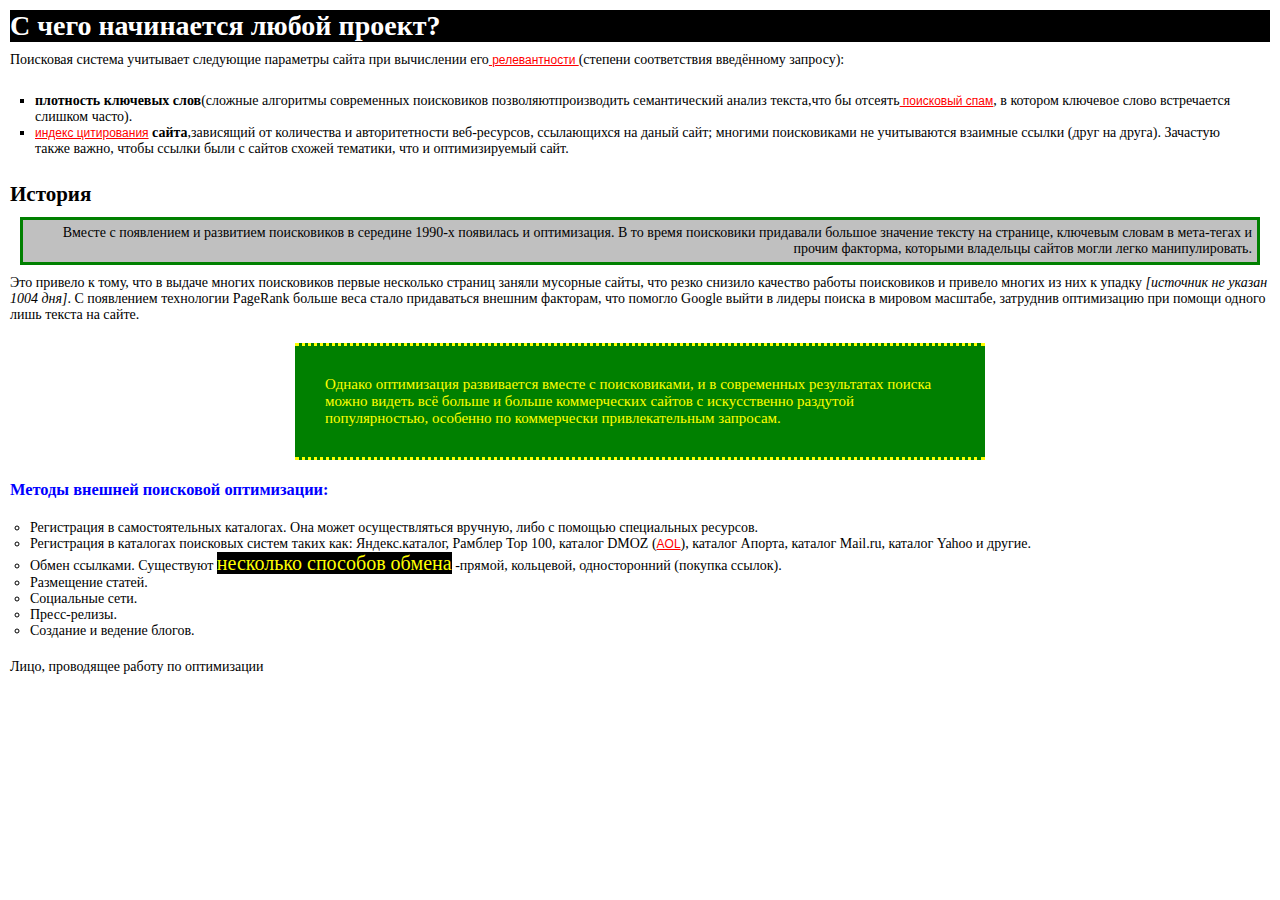
<file: css/index.html>
<!DOCTYPE html PUBLIC "-//W3C//DTD XHTML 1.0 Strict//EN" "http://www.w3.org/TR/xhtml1/DTD/xhtml1-strict.dtd">
<html xmlns="http://www.w3.org/1999/xhtml">
<head>
<meta http-equiv="Content-Type" content="text/html; charset=utf-8" />
<title>Index</title>
<link rel="stylesheet" type="text/css" href="styles/styles.css" />
</head><!DOCTYPE html PUBLIC "-//W3C//DTD XHTML 1.0 Strict//EN" "http://www.w3.org/TR/xhtml1/DTD/xhtml1-strict.dtd">
<html xmlns="http://www.w3.org/1999/xhtml" xmlns="http://www.w3.org/1999/html">
<head>
    <meta http-equiv="Content-Type" content="text/html; charset=utf-8" />
    <title>Index</title>
    <link rel="stylesheet" type="text/css" href="styles/styles.css" />
</head>

<body>
<div class="wrapper">
    <h1>С чего начинается любой проект? </h1>
    <p>Поисковая система учитывает следующие параметры сайта при вычислении его<a href="URL"> релевантности </a>
        (степени соответствия введённому запросу):</p>
    <ul class="square">
        <li><span class="black">плотность ключевых слов</span>(сложные алгоритмы современных поисковиков
            позволяютпроизводить семантический анализ текста,что бы отсеять<a href="URL"> поисковый спам</a>,
            в котором ключевое слово встречается слишком часто).
        </li>
        <li><a href="URL">индекс цитирования</a> <span class="black">сайта</span>,зависящий от количества и
            авторитетности веб-ресурсов, ссылающихся на даный сайт; многими поисковиками не учитываются взаимные ссылки (друг на друга).
            Зачастую также важно, чтобы ссылки были с сайтов схожей тематики, что и оптимизируемый сайт.
        </li>
    </ul>
    <h2>История</h2>
    <p class="green">
        Вместе с появлением и развитием поисковиков в середине 1990-х появилась и оптимизация.
        В то время поисковики придавали большое значение тексту на странице, ключевым словам в мета-тегах и прочим факторма,
        которыми владельцы сайтов могли легко манипулировать.
    </p>
    <p>
        Это привело к тому, что в выдаче многих поисковиков первые несколько страниц заняли мусорные сайты,
        что резко снизило качество работы поисковиков и привело многих из них к упадку <i>[источник не указан 1004 дня]</i>.
        С появлением технологии PageRank больше веса стало придаваться внешним факторам, что помогло Google выйти в лидеры поиска в мировом масштабе,
        затруднив оптимизацию при помощи одного лишь текста на сайте.
    </p>
    <p class="center_green">
        Однако оптимизация развивается вместе с поисковиками, и в современных результатах поиска можно видеть всё больше и больше коммерческих сайтов
        с искусственно раздутой популярностью, особенно по коммерчески привлекательным запросам.
    </p>
    <h3 class="blu">Методы внешней поисковой оптимизации:</h3>
    <ul class="circle">
        <li>Регистрация в самостоятельных каталогах. Она может осуществляться вручную, либо с помощью специальных ресурсов. </li>
        <li>Регистрация в каталогах поисковых систем таких как: Яндекс.каталог, Рамблер Тор 100, каталог DMOZ (<a  href="URL">AOL</a>), каталог Апорта, каталог Mail.ru, каталог Yahoo и другие.</li>
        <li>Обмен ссылками. Существуют <span class="black2">несколько способов обмена</span> -прямой, кольцевой, односторонний (покупка ссылок). </li>
        <li>Размещение статей. </li>
        <li>Социальные сети. </li>
        <li>Пресс-релизы. </li>
        <li>Создание и ведение блогов. </li>
    </ul>

    <p>Лицо, проводящее работу по оптимизации</p>
</div>
</body>
</html>
</file>
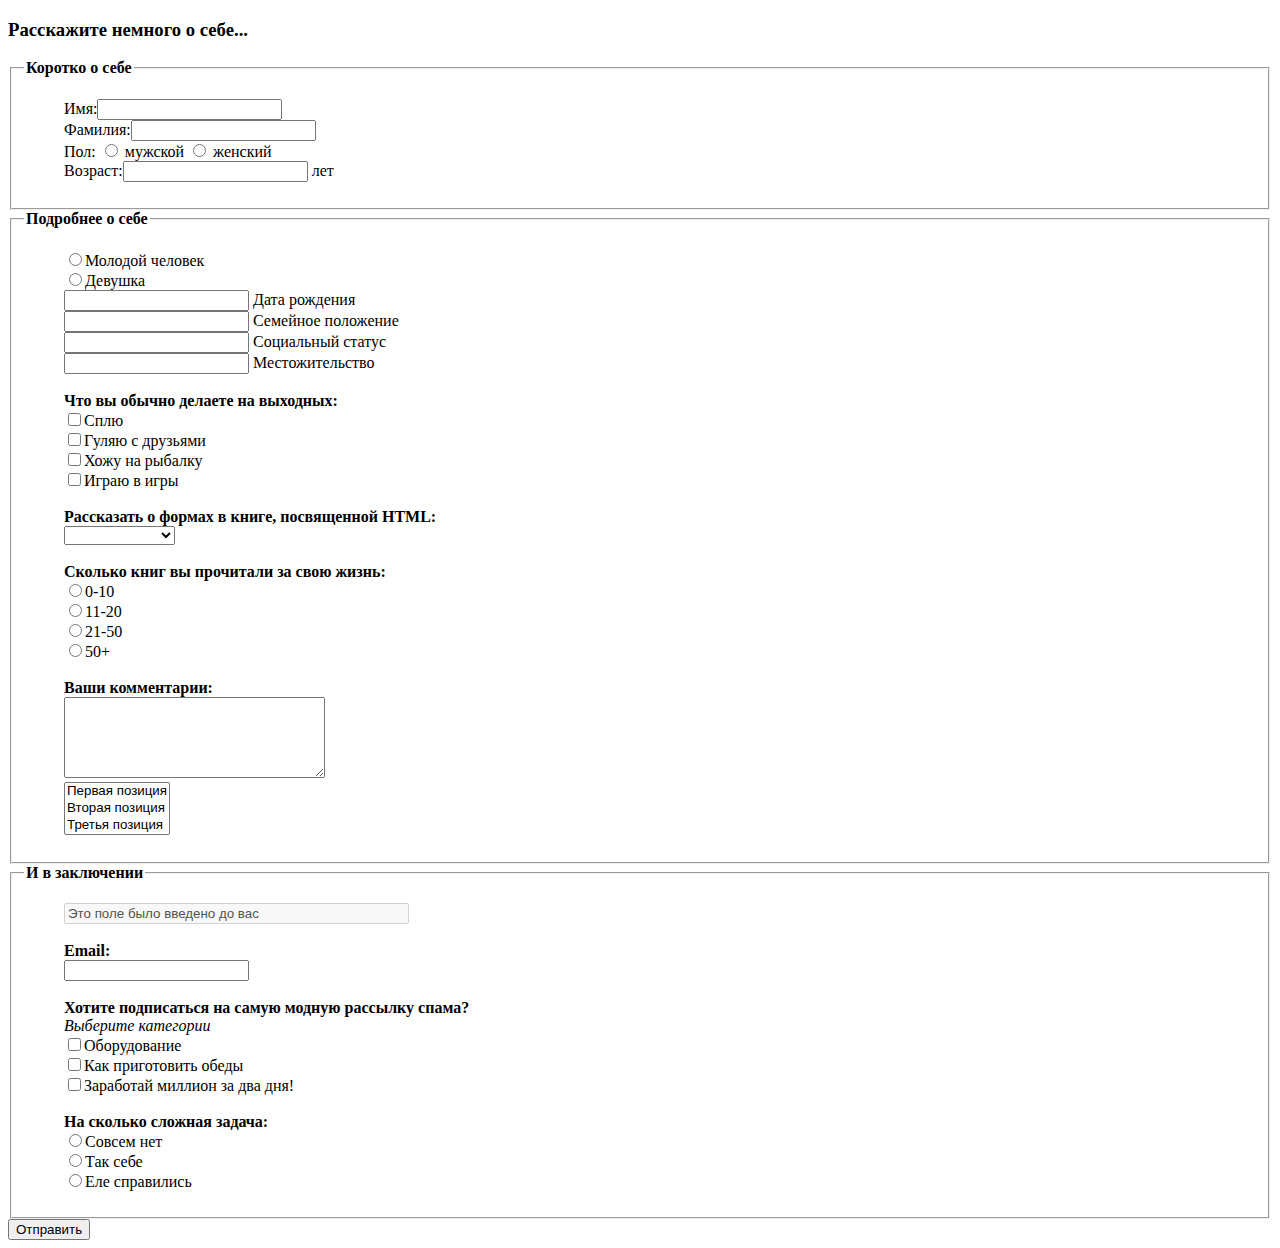
<file: forma.html>
<!DOCTYPE HTML PUBLIC "-//W3C//DTD HTML 4.01 Transitional//EN"
        "http://www.w3.org/TR/html4/loose.dtd">
<html>
<head>
    <meta http-equiv="Content-type" content="text/html; charset=utf-8">
    <title></title>
    <style> ul {
        list-style: none;} </style>

</head>
<body>
<h3>Расскажите немного о себе...</h3>
<form action="url" method="get">
<fieldset>
    <legend><b>Коротко о себе</b></legend>

    <ul>
        <li>Имя:<input type="text"></li>
        <li>Фамилия:<input type="text"></li>
        <li>Пол: <input type="radio" name="pol" value="p1"> мужской
                 <input type="radio" name="pol" value="p2"> женский </li>
        <li>Возраст:<input type="text"> лет</li>
    </ul>
</fieldset>

    <fieldset>
        <legend><b>Подробнее о себе</b></legend>
        <ul>
            <li><input type="radio" name="sex" value="s1">Молодой человек <br>
                <input type="radio" name="sex" value="s2">Девушка
            </li>
            <li><input type="text"> Дата рождения</li>
            <li><input type="text"> Семейное положение</li>
            <li><input type="text"> Социальный статус</li>
            <li><input type="text"> Местожительство</li>

            <br><b>Что вы обычно делаете на выходных:</b>
            <li>
                <input type="checkbox" name="play" value="c1">Сплю <br>
                <input type="checkbox" name="play" value="c2">Гуляю с друзьями <br>
                <input type="checkbox" name="play" value="c3">Хожу на рыбалку <br>
                <input type="checkbox" name="play" value="c4">Играю в игры
            </li>
            <br><b>Рассказать о формах в книге, посвященной HTML:</b>
            <li><select size="1">
                <option disabled="disabled">Site frequency: </option>
                </select>
            </li>
            <br><b>Сколько книг вы прочитали за свою жизнь:</b>
            <li>
                <input type="radio" name="book" value="b1">0-10<br>
                <input type="radio" name="book" value="b2">11-20<br>
                <input type="radio" name="book" value="b3">21-50<br>
                <input type="radio" name="book" value="b3">50+
            </li>
            <br><b>Ваши комментарии:</b>
            <li><textarea rows="5" cols="30"> </textarea></li>
            <li>
                <select size="3">
                <option>Первая позиция </option>
                <option>Вторая позиция </option>
                <option>Третья позиция </option>
                </select>
            </li>
        </ul>
    </fieldset>
    <fieldset>
        <legend><b>И в заключении</b></legend>
        <ul>
            <li><input type="text" disabled="disabled" value="Это поле было введено до вас" size="40"></li>
            <br><b>Email:</b>
            <li><input type="text"></li>
            <br><b>Хотите подписаться на самую модную рассылку спама?</b><br>
            <i>Выберите категории</i>
            <li>
                <input type="checkbox" name="spam" value="s1">Оборудование<br>
                <input type="checkbox" name="spam" value="s2">Как приготовить обеды<br>
                <input type="checkbox" name="spam" value="s3">Заработай миллион за два дня!
            </li>
            <br><b>На сколько сложная задача:</b>
            <li>
                <input type="radio" name="work" value="w1">Совсем нет<br>
                <input type="radio" name="work" value="w2">Так себе <br>
                <input type="radio" name="work" value="w3">Еле справились
            </li>
        </ul>
    </fieldset>
    <button>Отправить</button>
</form>

</body>
</html>
</file>
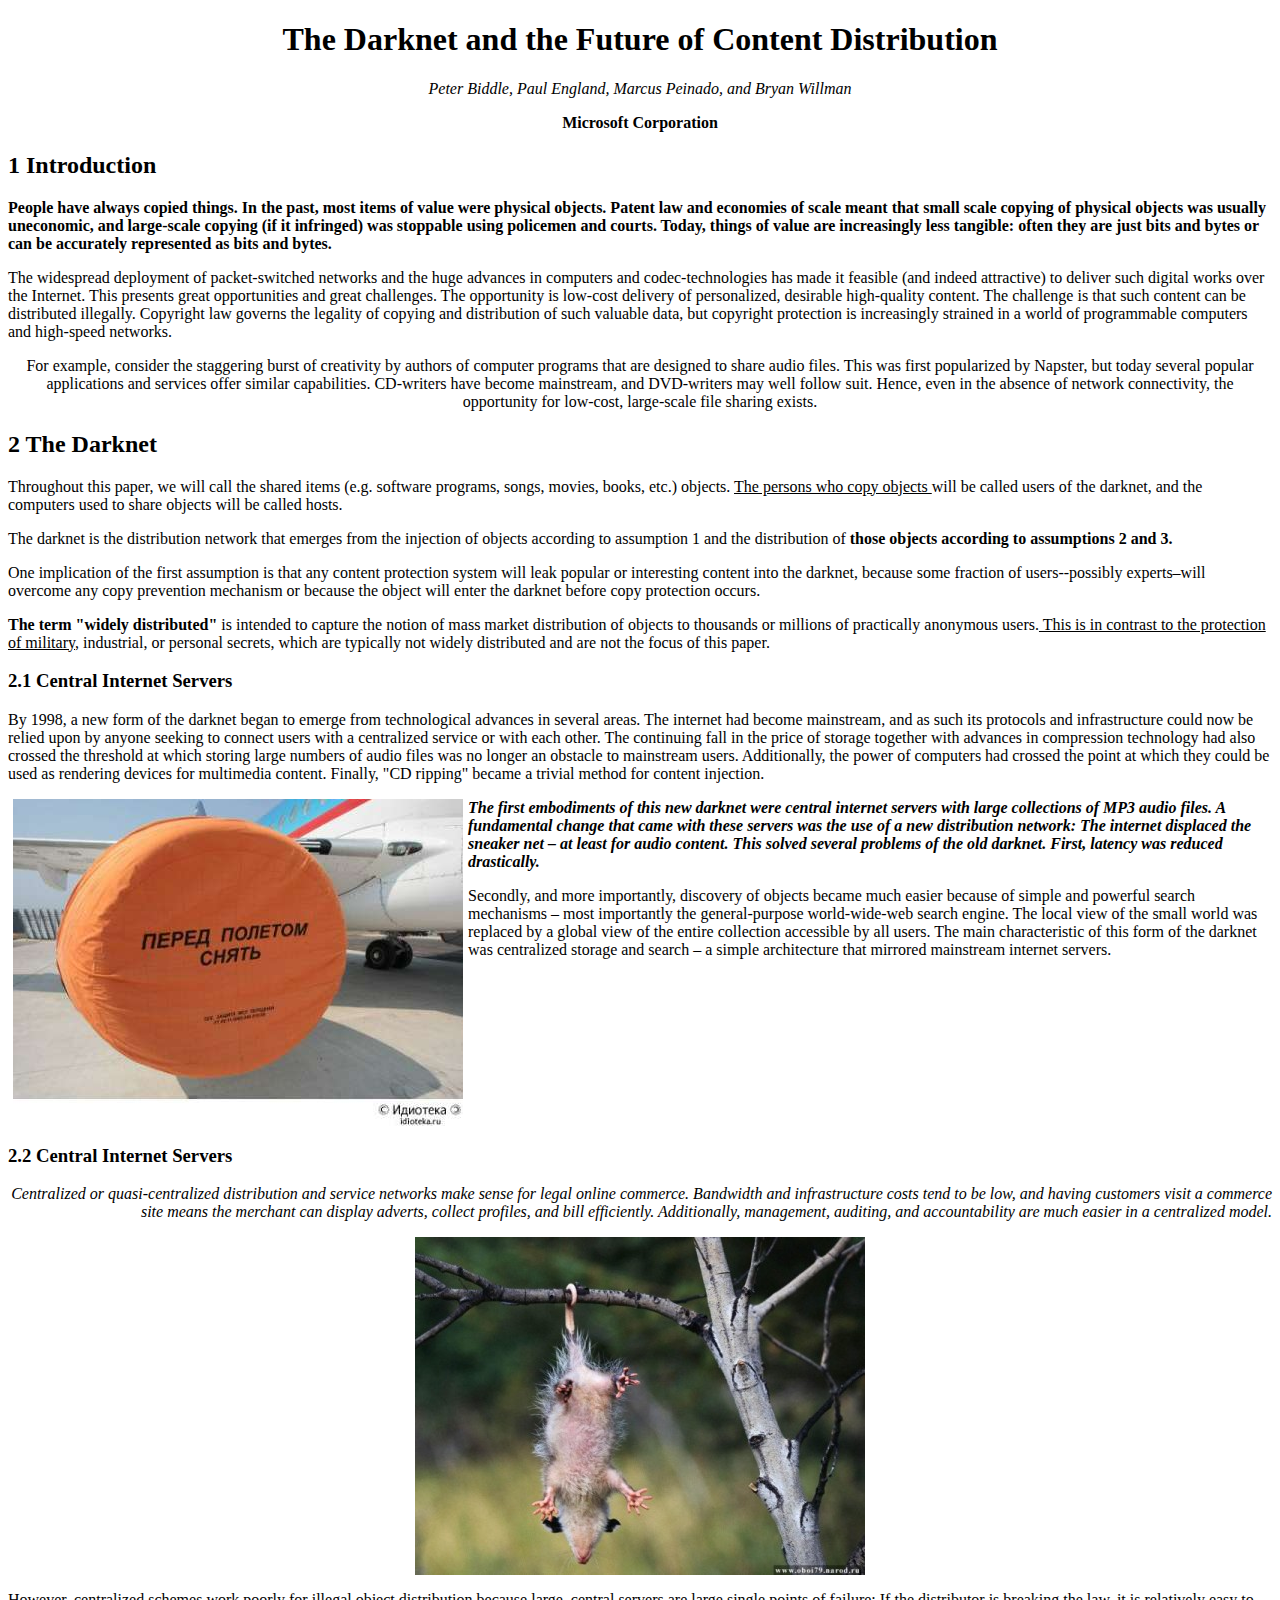
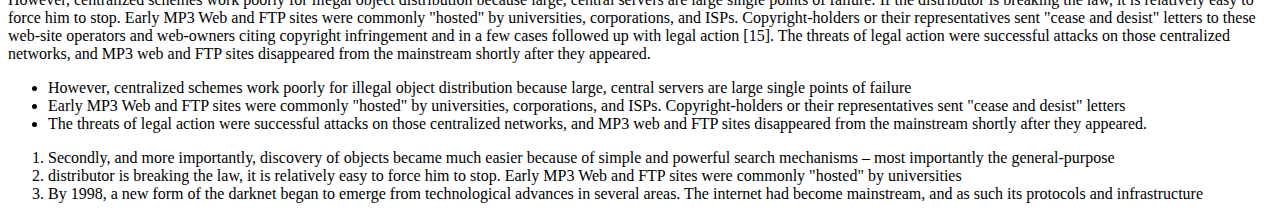
<file: list.html>
<!DOCTYPE HTML PUBLIC "-//W3C//DTD HTML 4.01 Transitional//EN"
        "http://www.w3.org/TR/html4/loose.dtd">
<html xmlns="http://www.w3.org/1999/html" xmlns="http://www.w3.org/1999/html" xmlns="http://www.w3.org/1999/html"
      xmlns="http://www.w3.org/1999/html">
<head>
    <title>Domashka_1_html-tags-semantic_1</title>
</head>
<body>
<div align="center">
    <h1>The Darknet and the Future of Content Distribution</h1>
    <i face=calibri size=4>Peter Biddle, Paul England, Marcus Peinado, and Bryan Willman</i>
    <p><b>Microsoft Corporation</b>
</div>
<div align="left">
<h2>1 Introduction</h2>
    <p><strong>People have always copied things. In the past, most items of value were physical objects.  Patent law and economies of scale meant that small scale copying of physical objects was usually uneconomic, and large-scale copying (if it infringed) was stoppable using policemen and courts.  Today, things of value are increasingly less tangible: often they are just bits and bytes or can be accurately represented as bits and bytes. </strong> </p>
    <p>The widespread deployment of packet-switched networks and the huge advances in computers and codec-technologies has made it feasible (and indeed attractive) to deliver such digital works over the Internet.  This presents great opportunities and great challenges.  The opportunity is low-cost delivery of personalized, desirable high-quality content.  The challenge is that such content can be distributed illegally.  Copyright law governs the legality of copying and distribution of such valuable data, but copyright protection is increasingly strained in a world of programmable computers and high-speed networks.</p>
    <p align="center">For example, consider the staggering burst of creativity by authors of computer programs that are designed to share audio files.  This was first popularized by Napster, but today several popular applications and services offer similar capabilities.  CD-writers have become mainstream, and DVD-writers may well follow suit.  Hence, even in the absence of network connectivity, the opportunity for low-cost, large-scale file sharing exists.</p>

<h2>2  The Darknet</h2>
    <p>Throughout this paper, we will call the shared items (e.g. software programs, songs, movies, books, etc.) objects. <u> The persons who copy objects </u>  will be called users of the darknet, and the computers used to share objects will be called hosts.</p>
    <p>The darknet is the distribution network that emerges from the injection of objects according to assumption 1 and the distribution of <strong> those objects according to assumptions 2 and 3.</strong></p>
    <p>One implication of the first assumption is that any content protection system will leak popular or interesting content into the darknet, because some fraction of users--possibly experts–will overcome any copy prevention mechanism or because the object will enter the darknet before copy protection occurs.</p>
    <p><strong>The term "widely distributed" </strong> is intended to capture the notion of mass market distribution of objects to thousands or millions of practically anonymous users.<u> This is in contrast to the protection of military,</u> industrial, or personal secrets, which are typically not widely distributed and are not the focus of this paper.</p>
<h3>2.1 Central Internet Servers</h3>

    <p>By 1998, a new form of the darknet began to emerge from technological advances in several areas. The internet had become mainstream, and as such its protocols and infrastructure could now be relied upon by anyone seeking to connect users with a centralized service or with each other. The continuing fall in the price of storage together with advances in compression technology had also crossed the threshold at which storing large numbers of audio files was no longer an obstacle to mainstream users. Additionally, the power of computers had crossed the point at which they could be used as rendering devices for multimedia content. Finally, "CD ripping" became a trivial method for content injection.
    <p><img src="1.jpg" width="auto"  align="left" hspace="5px"><b><i>The first embodiments of this new darknet were central internet servers with large collections of MP3 audio files. A fundamental change that came with these servers was the use of a new distribution network: The internet displaced the sneaker net – at least for audio content. This solved several problems of the old darknet.  First, latency was reduced drastically.</i></b>
    <p>Secondly, and more importantly, discovery of objects became much easier because of simple and powerful search mechanisms – most importantly the general-purpose world-wide-web search engine. The local view of the small world was replaced by a global view of the entire collection accessible by all users. The main characteristic of this form of the darknet was centralized storage and search – a simple architecture that mirrored mainstream internet servers.</p>

<br clear="all">
<h3>2.2 Central Internet Servers</h3>
    <p align="right"><i>Centralized or quasi-centralized distribution and service networks make sense for legal online commerce.  Bandwidth and infrastructure costs tend to be low, and having customers visit a commerce site means the merchant can display adverts, collect profiles, and bill efficiently.  Additionally, management, auditing, and accountability are much easier in a centralized model.</i></p>
    <p align="center"><img src="2.jpg" width="auto"></p>
    <p>However, centralized schemes work poorly for illegal object distribution because large, central servers are large single points of failure: If the distributor is breaking the law, it is relatively easy to force him to stop.  Early MP3 Web and FTP sites were commonly "hosted" by universities, corporations, and ISPs.  Copyright-holders or their representatives sent "cease and desist" letters to these web-site operators and web-owners citing copyright infringement and in a few cases followed up with legal action [15].  The threats of legal action were successful attacks on those centralized networks, and MP3 web and FTP sites disappeared from the mainstream shortly after they appeared.</p>
</div>
<div align="left">
<ul>
    <li>However, centralized schemes work poorly for illegal object distribution because large, central servers are large single points of failure</li>
    <li>Early MP3 Web and FTP sites were commonly "hosted" by universities, corporations, and ISPs.  Copyright-holders or their representatives sent "cease and desist" letters</li>
    <li>The threats of legal action were successful attacks on those centralized networks, and MP3 web and FTP sites disappeared from the mainstream shortly after they appeared.</li>
</ul>
<ol>
    <li>Secondly, and more importantly, discovery of objects became much easier because of simple and powerful search mechanisms – most importantly the general-purpose</li>
    <li>distributor is breaking the law, it is relatively easy to force him to stop.  Early MP3 Web and FTP sites were commonly "hosted" by universities</li>
    <li>By 1998, a new form of the darknet began to emerge from technological advances in several areas. The internet had become mainstream, and as such its protocols and infrastructure</li>
</ol>
</div>
</body>
</html>
</file>
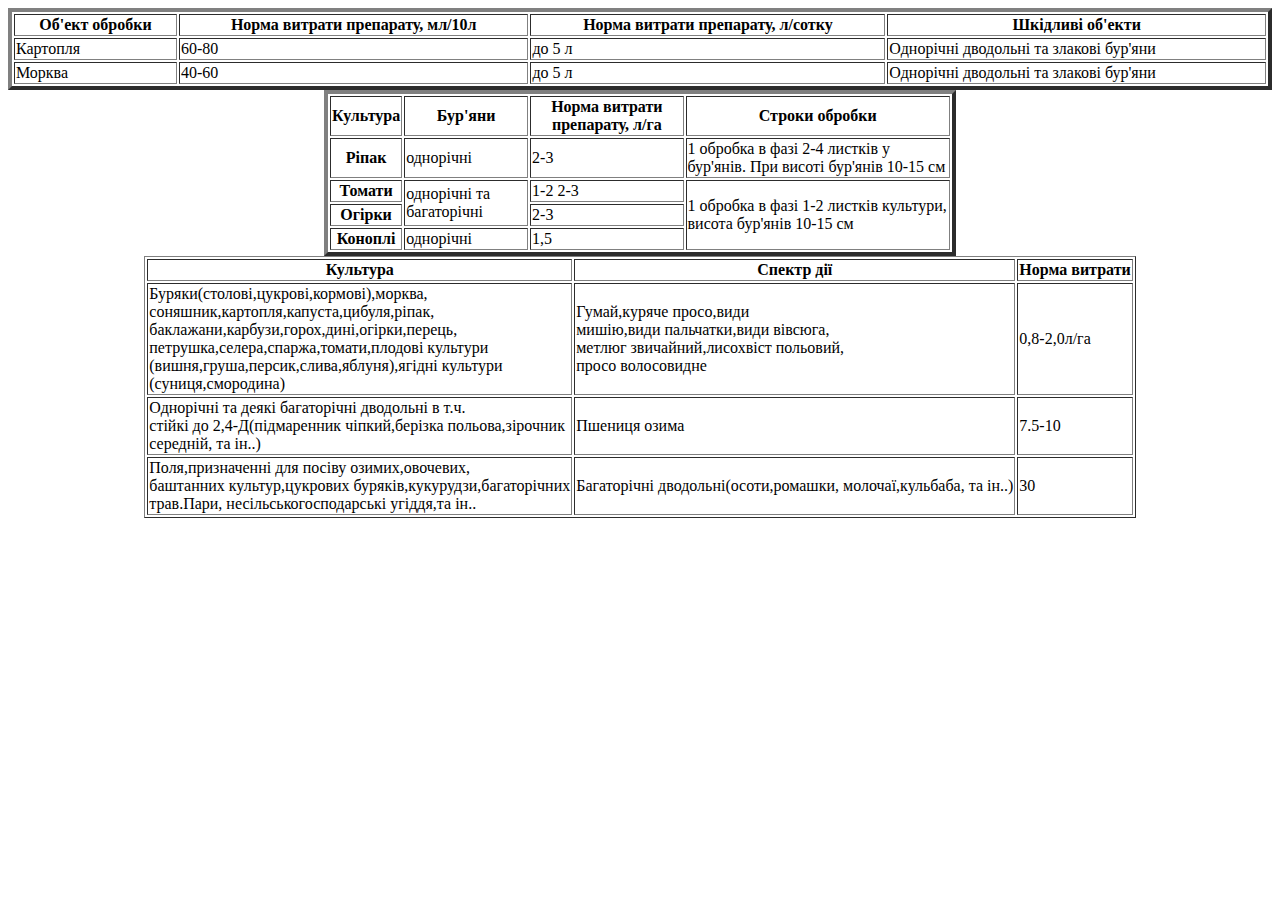
<file: tablica.html>
<!DOCTYPE HTML PUBLIC "-//W3C//DTD HTML 4.01 Transitional//EN"
        "http://www.w3.org/TR/html4/loose.dtd">
<html>
<head>
    <meta http-equiv="Content-type" content="text/html; charset=utf-8">
    <title></title>
</head>
<body>
    <table border="4" width="100%">
        <tr align="center">
            <th>Об'ект обробки</th>
            <th>Норма витрати препарату, мл/10л</th>
            <th>Норма витрати препарату, л/сотку</th>
            <th>Шкiдливi об'екти</th>
        </tr>
        <tr>
            <td>Картопля</td>
            <td>60-80</td>
            <td>до 5 л</td>
            <td>Однорiчнi дводольнi та злаковi бур'яни</td>
        </tr>
        <tr>
            <td>Морква</td>
            <td>40-60</td>
            <td>до 5 л</td>
            <td>Однорiчнi дводольнi та злаковi бур'яни</td>
        </tr>
    </table>

    <table align="center" border="4" width="50%">
        <tr align="center">
            <th>Культура</th>
            <th>Бур'яни</th>
            <th>Норма витрати препарату, л/га</th>
            <th>Строки обробки</th>
        </tr>
        <tr>
            <th>Рiпак</th>
            <td>однорiчнi</td>
            <td>2-3</td>
            <td>1 обробка в фазi 2-4 листкiв у бур'янiв. При висотi бур'янiв 10-15 см</td>
        </tr>
        <tr>
            <th>Томати</th>
            <td  rowspan="2">однорiчнi та багаторiчнi</td>
            <td>1-2 2-3</td>
            <td rowspan="3">1 обробка в фазi 1-2 листкiв культури, висота бур'янiв 10-15 см</td>
        </tr>
        <tr>
            <th>Огiрки</th>
            <td>2-3</td>
        </tr>
        <tr>
            <th>Коноплi</th>
            <td>однорiчнi</td>
            <td>1,5</td>
        </tr>
    </table>
    <table border="1" align="center">
        <tr>
            <th>Культура</th>
            <th>Спектр дії</th>
            <th>Норма витрати </th>
        </tr>
        <tr>
            <td>Буряки(столові,цукрові,кормові),морква,<br>
                соняшник,картопля,капуста,цибуля,ріпак,<br>
                баклажани,карбузи,горох,дині,огірки,перець,<br>
                петрушка,селера,спаржа,томати,плодові культури<br>
                (вишня,груша,персик,слива,яблуня),ягідні культури<br>
                (суниця,смородина)</td>
            <td>Гумай,куряче просо,види <br>
                мишію,види пальчатки,види вівсюга,<br>
                метлюг звичайний,лисохвіст польовий,<br>
                просо волосовидне</td>
            <td>0,8-2,0л/га</td>
        </tr>
        <tr>
            <td>Однорічні та деякі багаторічні дводольні в т.ч. <br>
                стійкі до 2,4-Д(підмаренник чіпкий,берізка польова,зірочник<br>
                середній, та ін..)</td>
            <td>Пшениця озима</td>
            <td>7.5-10</td>
        </tr>
        <tr>
            <td>Поля,призначенні для посіву озимих,овочевих,<br>
                баштанних культур,цукрових буряків,кукурудзи,багаторічних<br>
                трав.Пари,   несільськогосподарські угіддя,та ін..</td>
            <td>Багаторічні дводольні(осоти,ромашки,
                молочаї,кульбаба, та ін..)</td>
            <td>30</td>
        </tr>
    </table>

</body>
</html>
</file>
<file: css/styles/styles.css>
/*----------------------------------------------------------------------------------*/
/*------------------------------RESET DEFAULT STYLES--------------------------------*/
/*----------------------------------------------------------------------------------*/
html,body                       { width:100%; height:100%; }
body                            { padding:0; margin:0; font:12px Tahoma, sans-serif; background:#fff; color:#000; }
div,p,a,span,em,strong,img,h1,h2,h3,h4,h5,h6,ul,ol,li,dl,dt,dd,table,td,tr,form,fieldset,label,select,input,textarea {
	padding:0;
	margin:0;
	outline:none;

}
select, input, textarea        { font-size:12px; vertical-align:middle; }
textarea                       { vertical-align:top; }
:focus                         { outline:none; }
input[type=submit]             { cursor:pointer; }
img, fieldset                  { border:0; }
table                          { border-collapse:collapse; border-spacing:0; }
a:link, a:visited              { font:12px Tahoma, sans-serif; color:#000; text-decoration:underline; }
a:hover                        { text-decoration:none; }
/*----------------------------------------------------------------------------------*/
/*-------------------------------------DEFAULT CLASSES------------------------------*/
/*----------------------------------------------------------------------------------*/
.float-r           	           { float:right !important; }
.float-l                       { float:left !important; }
.no-float                      { float:none !important; }
.no-border                     { border:0 !important; }
.no-bg                         { background:none !important; }
.no-margin                     { margin:0 !important; }
.no-padding                    { padding:0 !important; }
.no-display                    { display:none !important; }
.display                       { display:block !important; }
.inline                        { display:inline !important; }
.overflow                      { overflow:hidden !important; }
.align-r                       { text-align:right !important; }
.align-l                       { text-align:left !important; }
.align-c                       { text-align:center !important; }
.clear                         { clear:both; }
/*----------------------------------------------------------------------------------*/
/*-------------------------------------WRAPPER--------------------------------------*/
/*----------------------------------------------------------------------------------*/
.wrapper {
    font-family:"Times New Roman" ;
    font-size: 14px;
    padding: 10px;
}
h1 {
    background: #000000;
    color: #FFFFFF;
    margin-bottom: 10px;
}
.square {
    margin: 5px;
    padding: 20px;
    list-style: square outside;
}
.circle {
    padding: 20px;
    list-style:circle outside;
}
p.green {
    border: 3px green solid;
    text-align: right;
    margin: 10px;
    padding: 5px;
    background: silver;
}
p.center_green {
    background: none repeat scroll 0 0 green;
    border-bottom: 3px dotted yellow;
    border-top: 3px dotted yellow;
    color: yellow;
    font-size: 15px;
    margin: 20px auto;
    padding: 30px;
    width: 50%;
}
a:link,a:visited  {
    color: #f00;
}

.black{
    font-weight: bold;
}
.black2{
    font-size: 20px;
    color:yellow;
    background: #000000;
}
.blu{
    font-weight: bold;
    color:blue;
}
/*----------------------------------------------------------------------------------*/
/*-------------------------------------HEADER---------------------------------------*/
/*----------------------------------------------------------------------------------*/

/*----------------------------------------------------------------------------------*/
/*-------------------------------------NAV------------------------------------------*/
/*----------------------------------------------------------------------------------*/

/*----------------------------------------------------------------------------------*/
/*-------------------------------------CONTENT--------------------------------------*/
/*----------------------------------------------------------------------------------*/

/*----------------------------------------------------------------------------------*/
/*-------------------------------------SIDEBAR--------------------------------------*/
/*----------------------------------------------------------------------------------*/

/*----------------------------------------------------------------------------------*/
/*-------------------------------------FOOTER---------------------------------------*/
/*----------------------------------------------------------------------------------*/
</file>
